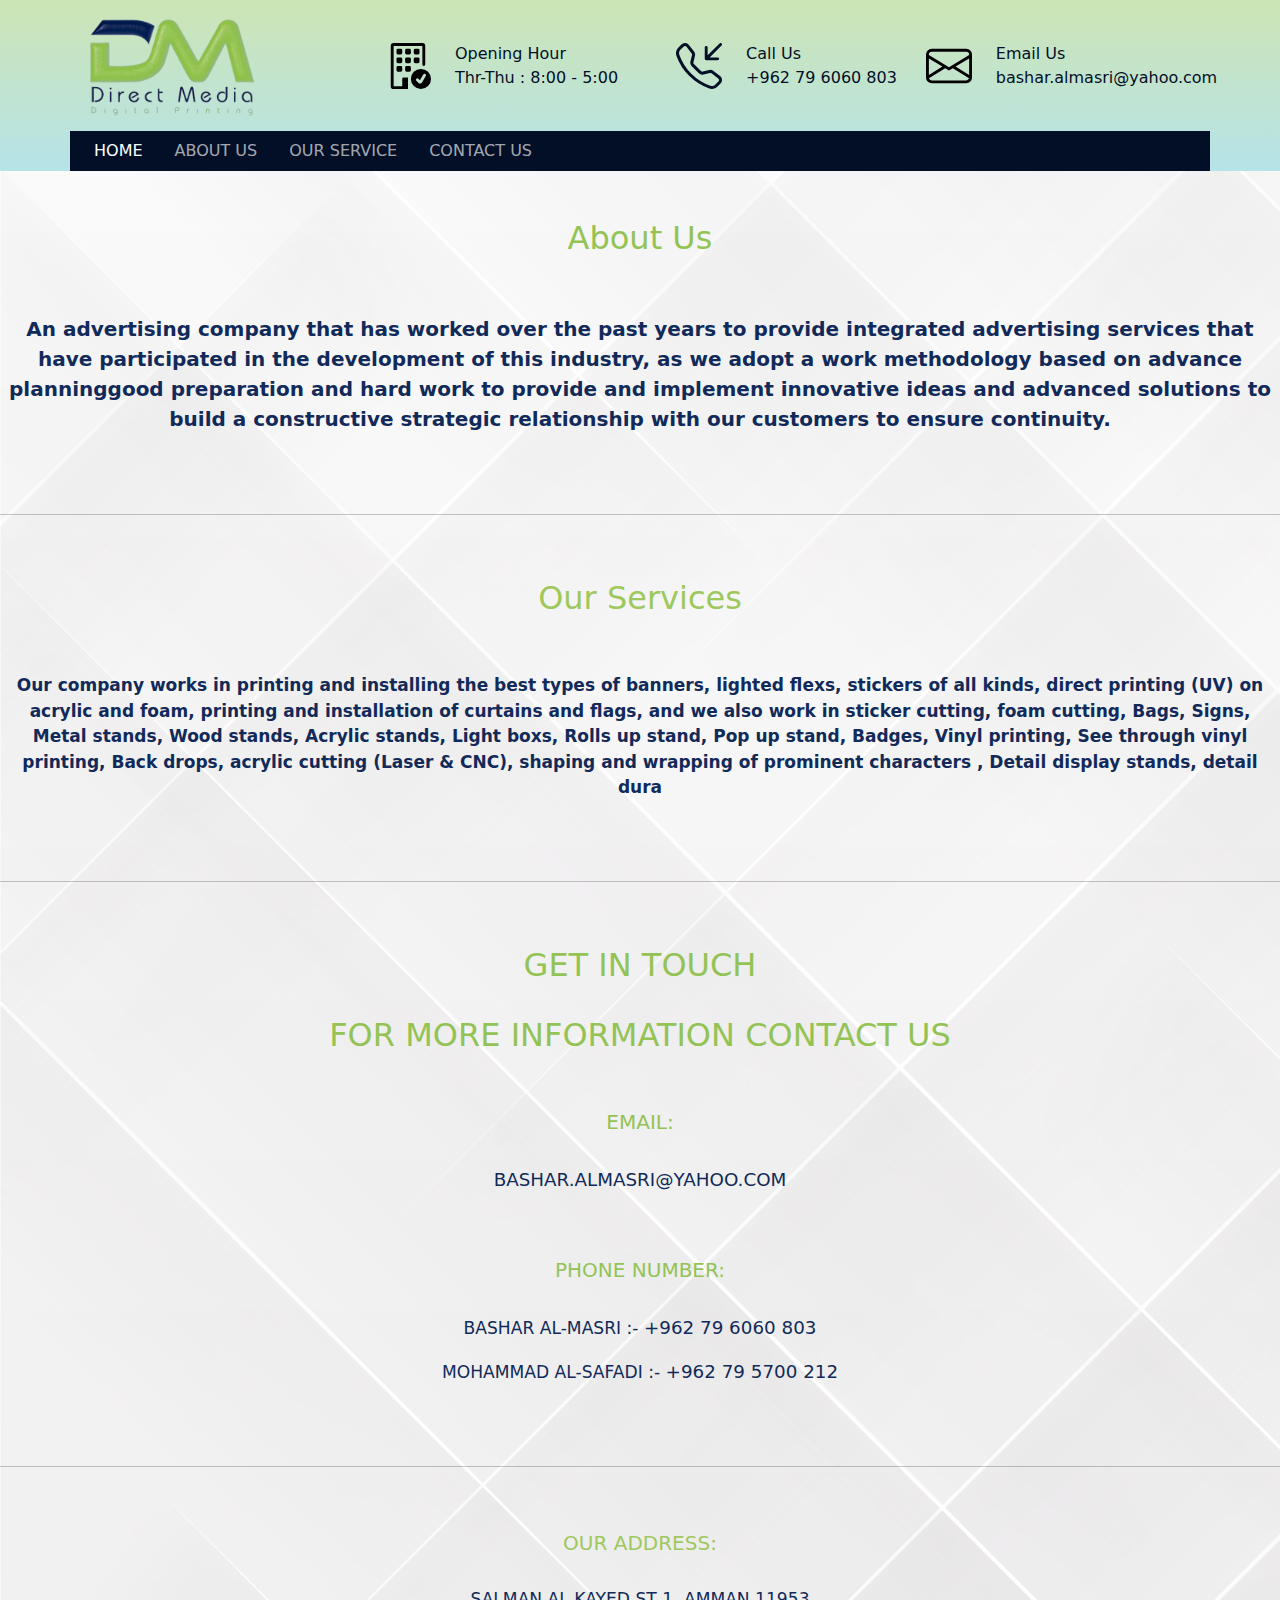
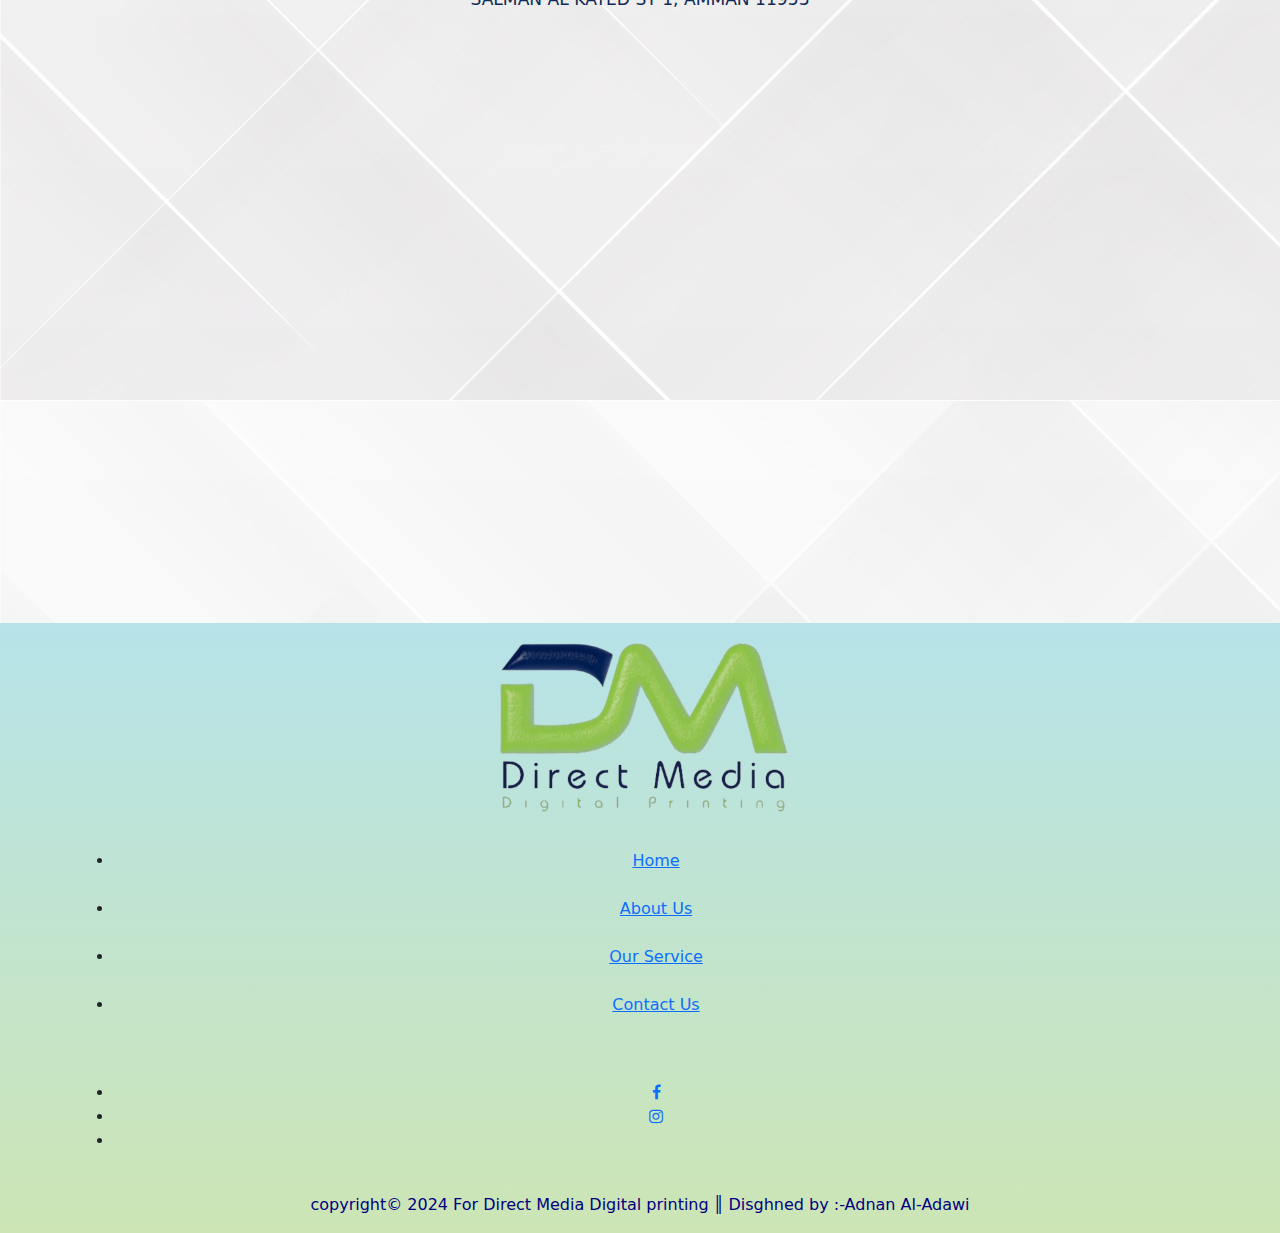
<file: index.html>
<!DOCTYPE html>
<html lnag="en">

<head>
  <title>HomePage</title>
  <meta charset="UTF-8">
  <meta http-equiv="X-UA-Compatible" content="IE=edge">
  <meta name="viewport" content="width=device-width, initial-scale=1.0">
  <link rel="stylesheet" href="footer.css">
  <link rel="stylesheet" href="navbar.css">
  <link rel="stylesheet" href="Contactus.css">
  <link rel="stylesheet" href="Aboutus.css">
  <link rel="stylesheet" href="index.css">
  <link rel="stylesheet" href="https://cdn.jsdelivr.net/npm/bootstrap@5.3.0-alpha1/dist/css/bootstrap.min.css">
  <link href="https://maxcdn.bootstrapcdn.com/font-awesome/4.7.0/css/font-awesome.min.css" rel="stylesheet">
  <script src="https://cdn.jsdelivr.net/npm/bootstrap@5.3.3/dist/js/bootstrap.bundle.min.js"
    integrity="sha384-YvpcrYf0tY3lHB60NNkmXc5s9fDVZLESaAA55NDzOxhy9GkcIdslK1eN7N6jIeHz"
    crossorigin="anonymous"></script>
  

</head>

<body background="background.jpg">
  <nav>
    <div class="container-fluid p-0 bg-warning" style="background-image: linear-gradient(#cde5b5, #b6e3e9);">
      <div class="container-fluid container-lg p-0">
        <div class="textColor">
          <div class="row justify-content-center align-items-center mx-auto">
            <div class="col-12 col-lg-3 p-0">
              <div class="display-3 fw-bold py-2 text-center text-lg-start d-none d-lg-block">
                <img src="logo.png" alt="logo" style="width: 200px;">
              </div>
              <!-- <hr class="d-block d-lg-none"> -->
            </div>
            <div class="col-4 col-lg-3 sideLine">
              <div class="d-flex justify-content-center align-items-center">
                <div class="me-3 p-2 py-3"><img class="iconHeight" src="building-check.svg" alt="building"></div>
                <div class="d-none d-lg-block"><span class="fw-medium">Opening Hour</span> <br>
                  Thr-Thu : 8:00 - 5:00</div>
              </div>
            </div>
            <div class="col-4 col-lg-3 sideLine">
              <div class="d-flex justify-content-center align-items-center">
                <a href="tel:+962 79 6060 803 ">
                  <div class="me-3 p-2 py-3"><img class="iconHeight"
                          src="telephone-inbound.svg" alt="telephone"></div>
              </a>
              <div class="d-none d-lg-block"><span class="fw-medium">Call Us</span><br> +962 79 6060 803 </div>
          </div>
      </div>
      <div class="col-4 col-lg-3">
          <div class="d-flex justify-content-center align-items-center">
              <a href="mailto:bashar.almasri@yahoo.com"> 
                  <div class="me-3 p-2 py-3"><img class="iconHeight" src="envelope.svg" alt=""></div>
                </a>
                <div class="d-none d-lg-block"><span class="fw-medium">Email Us</span><br> bashar.almasri@yahoo.com
                </div>
              </div>
            </div>
          </div>
        </div>
        <hr class="my-0 d-lg-none">
        <div class="text-center display-3 fw-bold mb-2 d-lg-none"><img src="logo.png" alt="logo" style="width: 200px;">
        </div>
        <div class="navbarBgDark" data-bs-theme="dark">
          <nav class="navbar navbar-expand-lg justify-content-center justify-content-lg-between p-0">

            <button class="navbar-toggler m-3 w-100" type="button" data-bs-toggle="collapse"
              data-bs-target="#navbarNavDropdown" aria-controls="navbarNavDropdown" aria-expanded="false"
              aria-label="Toggle navigation">
              <span class="navbar-toggler-icon"></span>
            </button>
            <div class="collapse navbar-collapse justify-content-between" id="navbarNavDropdown">
              <ul class="navbar-nav text-uppercase ps-3">
                <li class="nav-item">
                  <a class="nav-link active pe-3" aria-current="page" href="index.html">Home</a>
                </li>
                <li class="nav-item">
                  <a class="nav-link px-lg-3" href="About_us.html">About Us</a>
                </li>
                <li class="nav-item">
                  <a class="nav-link px-lg-3" href="product-servises.html">Our Service</a>
                </li>
                <li class="nav-item">
                  <a class="nav-link px-lg-3" href="Contactus.html">Contact Us</a>
                </li>
                <br>
              </ul>
            </div>
          </nav>
        </div>
      </div>
    </div>
  </nav>
  <br><br>
  <h1 class="center">About Us</h1>
  <br><br>
  <strong>
    <p class="center2">
      An advertising company that has worked over the past years to provide integrated advertising services
      that have participated in the development of this industry,
      as we adopt a work methodology based on advance planninggood preparation and hard work to provide and
      implement
      innovative ideas and advanced solutions to build a constructive strategic relationship with our
      customers to
      ensure continuity.
    </p>
  </strong>
  <br><br>

  <hr>
  <br><br>
  <h1 style="text-align: center; color: #9ec85d; font-size: 32px;">Our Services</h1>
  <br><br>
  <strong>
    <p style="text-align: center; color:  #112a59; font-size: 17px;">
      Our company works in printing and installing the best types of banners, lighted ﬂexs, stickers of all
      kinds,
      direct printing (UV) on acrylic and foam, printing and installation of curtains and ﬂags, and we also
      work
      in sticker cutting, foam cutting, Bags, Signs, Metal stands, Wood stands, Acrylic stands, Light boxs,
      Rolls
      up stand, Pop up stand, Badges, Vinyl printing, See through vinyl printing, Back drops, acrylic cutting
      (Laser & CNC), shaping and wrapping of prominent characters , Detail display stands, detail dura
    </p>
  </strong>
  <br><br>
  <hr>
  <br><br>
  <h1 class="headline">Get In Touch</h1>
  <br>
  <h5 class="headline">For more information contact us</h5>
  <br>
  <br>
  <h6 class="description">email:</h6>
  <br>
  <p class="email"> <a href="mailto:" class="email" onclick="email">bashar.almasri@yahoo.com</a></p>
  <br><br>
  <h6 class="description">phone number:</h6>
  <br>
  <p class="headline2">Bashar Al-masri :- <a href="tel" class="email">+962 79 6060 803</p></a>
  <p class="headline2"> Mohammad Al-safadi :- <a href="tel" class="email">+962 79 5700 212</p></a>
  <br><br>
  <hr>

  <br><br>
  <h3 class="description" style="color: #9ec85d;"> Our address:</h3>
  <br>
  <p class="headline2">Salman Al Kayed St 1, Amman 11953</p>
  <br>
  <p style="text-align: center;">
    <iframe
      src="https://www.google.com/maps/embed?pb=!1m18!1m12!1m3!1d5941.546557030898!2d35.847450406372914!3d32.012871380801194!2m3!1f0!2f0!3f0!3m2!1i1024!2i768!4f13.1!3m3!1m2!1s0x151c9f60b090972d%3A0x4ce6df03b36117eb!2sDirect%20Media!5e0!3m2!1sen!2sjo!4v1712179496249!5m2!1sen!2sjo"
      width="1000" height="500" style="border:5;" allowfullscreen="" loading="lazy"
      referrerpolicy="no-referrer-when-downgrade"></iframe>
  </p>
  <br><br>
  <div class="footer" style="    background-image: linear-gradient(#b6e3e9, #cde5b5);
">
    <div class="container">
      <div class="row text-center">
        <div class="col-lg-12 col-sm-12 col-xs-12">
          <div class="footer_menu">
            <img src="logo.png" width="350px" alt="logo"
            loading="lazy">  
            <br><br>
            <ul >
              <li><a href="index.html" class="bb">Home</a></li><br>
              <li><a href="About_us.html" class="bb">About Us</a></li><br>
              <li><a href="product-servises.html" class="bb">Our Service</a></li><br>
              <li><a href="Contactus.html" class="bb">Contact Us</a></li><br>
            </ul>
          </div>
          <br>
          <div class="footer_profile">
            <ul id="menu">
              <li><a href="https://www.facebook.com/profile.php?id=61559520518258" class="ba"><i class="fa fa-facebook"></i></a></li>
              <li><a href="https://www.instagram.com/directmediajo/" class="ba"><i class="fa fa-instagram"></i></a></li>
              <li></li>
            </ul>
            <br>
            <div class="footer_copyright"></div>
            <p style="color: navy; ">copyright&copy; 2024 For Direct Media Digital printing ║ Disghned by :-Adnan Al-Adawi </p>
          </div>
        </div>
      </div><!--- END COL -->
    </div><!--- END ROW -->
  </div><!--- END CONTAINER -->
  </div>
</body>

</html>
</file>
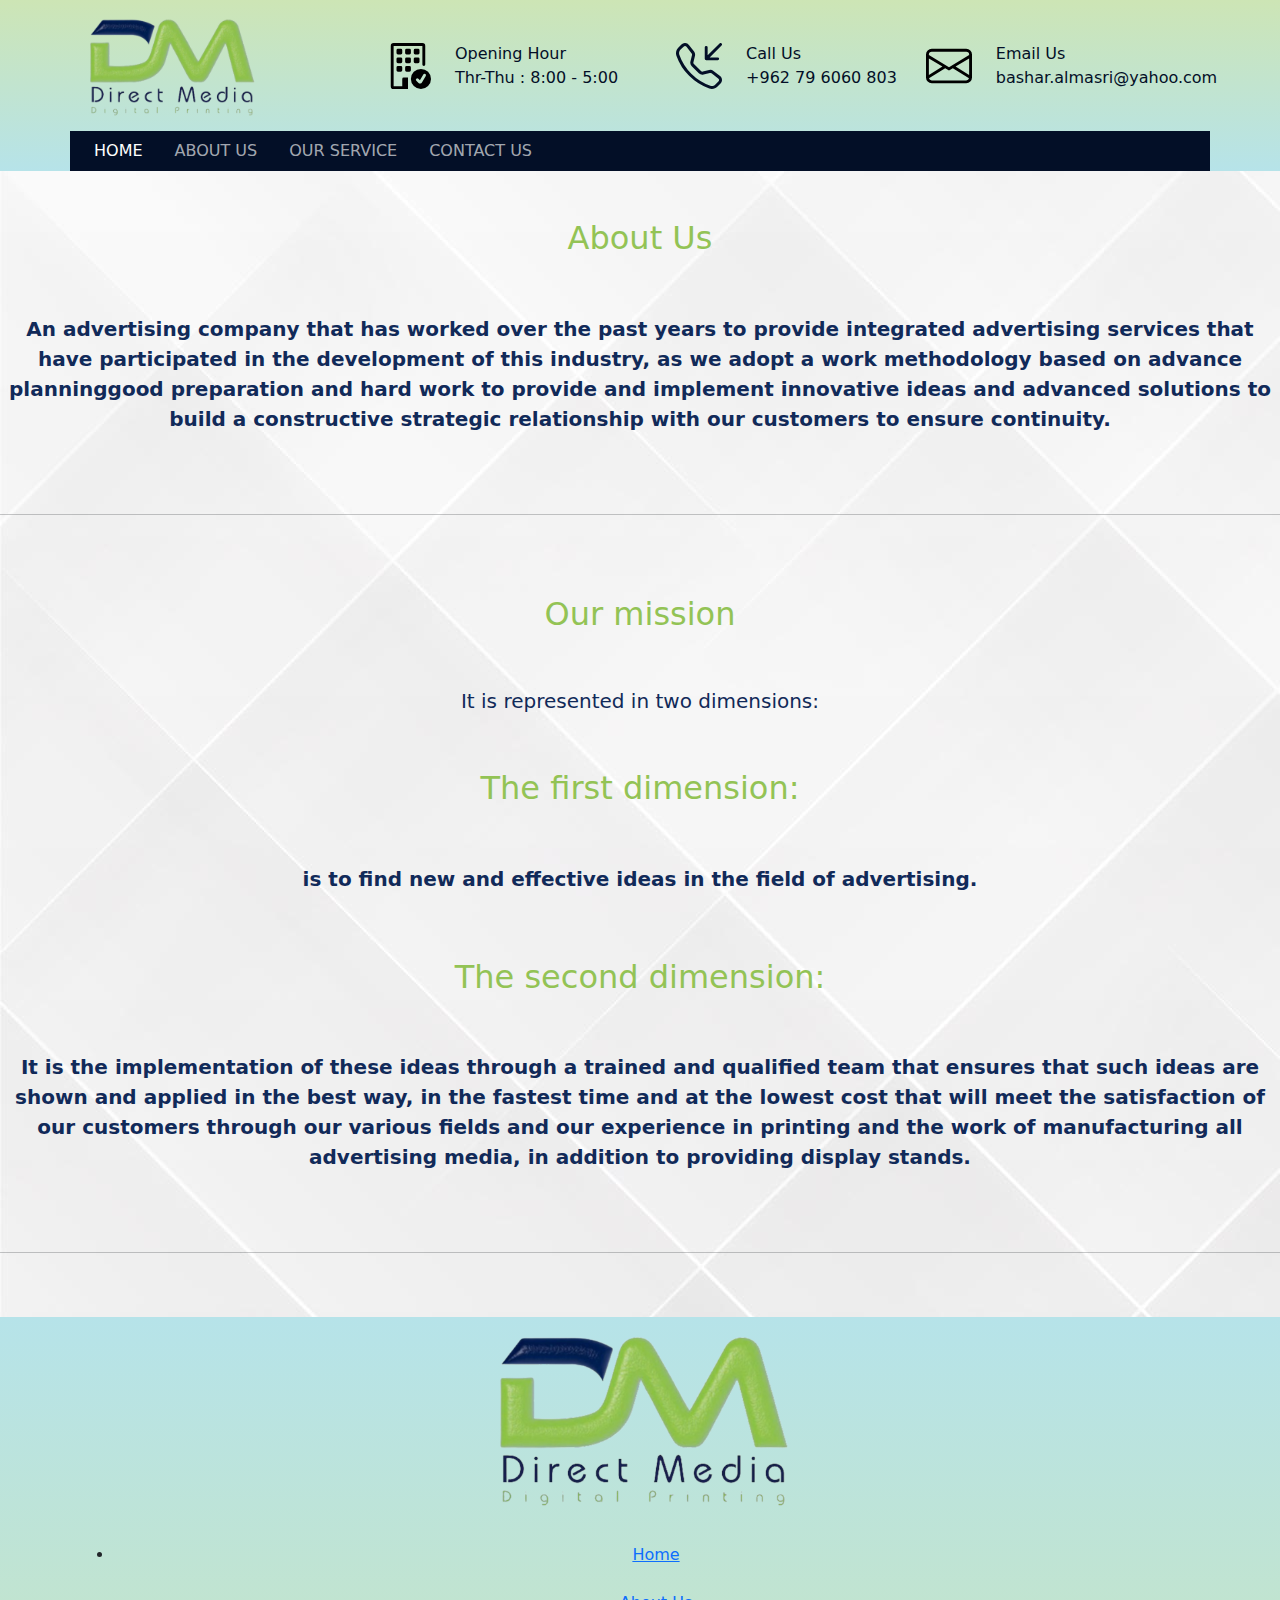
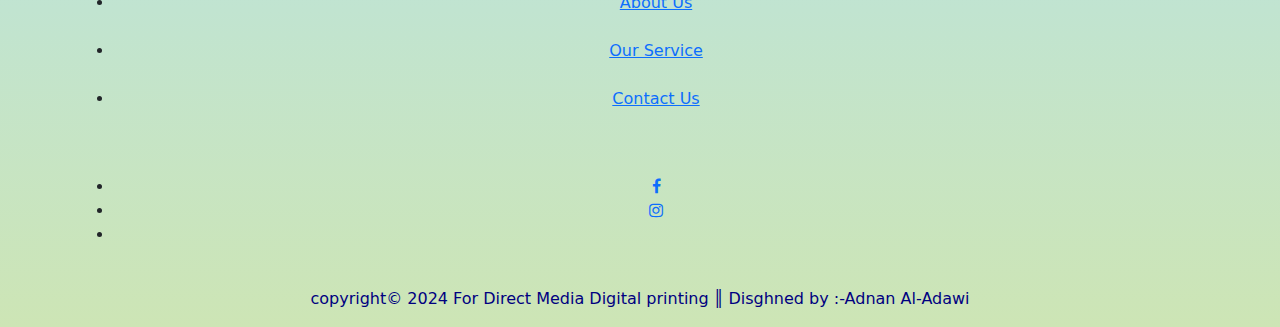
<file: About_us.html>
<!DOCTYPE html>
<html lang="en-US">

<head>
    <title>About Us</title>
    <meta charset="UTF-8">
    <meta http-equiv="X-UA-Compatible" content="IE=edge">
    <meta name="viewport" content="width=device-width, initial-scale=1.0">
    <link rel="stylesheet" href="footer.css">
    <link rel="stylesheet" href="navbar.css">
    <link rel="stylesheet" href="Aboutus.css">
    <link rel="stylesheet" href="https://cdn.jsdelivr.net/npm/bootstrap@5.3.0-alpha1/dist/css/bootstrap.min.css">
    <link href="https://maxcdn.bootstrapcdn.com/font-awesome/4.7.0/css/font-awesome.min.css" rel="stylesheet">
  <script src="https://cdn.jsdelivr.net/npm/bootstrap@5.3.3/dist/js/bootstrap.bundle.min.js"
    integrity="sha384-YvpcrYf0tY3lHB60NNkmXc5s9fDVZLESaAA55NDzOxhy9GkcIdslK1eN7N6jIeHz"
    crossorigin="anonymous"></script>
    </head>
    
    <body background="background.jpg">
        <nav>
          <div class="container-fluid p-0 bg-warning" style="background-image: linear-gradient(#cde5b5, #b6e3e9);">
              <div class="container-fluid container-lg p-0">
                  <div class="textColor">
                      <div class="row justify-content-center align-items-center mx-auto">
                          <div class="col-12 col-lg-3 p-0">
                              <div class="display-3 fw-bold py-2 text-center text-lg-start d-none d-lg-block">
                                  <img src="logo.png" alt="logo" style="width: 200px;">
                              </div>
                              <!-- <hr class="d-block d-lg-none"> -->
                          </div>
                          <div class="col-4 col-lg-3 sideLine">
                              <div class="d-flex justify-content-center align-items-center">
                                  <div class="me-3 p-2 py-3"><img class="iconHeight"
                                          src="building-check.svg" alt="building"></div>
                                  <div class="d-none d-lg-block"><span class="fw-medium">Opening Hour</span> <br>
                                      Thr-Thu : 8:00 - 5:00</div>
                              </div>
                          </div>
                          <div class="col-4 col-lg-3 sideLine">
                              <div class="d-flex justify-content-center align-items-center">
                                <a href="tel:+962 79 6060 803 ">
                                    <div class="me-3 p-2 py-3"><img class="iconHeight"
                                            src="telephone-inbound.svg" alt="telephone"></div>
                                </a>
                                <div class="d-none d-lg-block"><span class="fw-medium">Call Us</span><br> +962 79 6060 803 </div>
                            </div>
                        </div>
                        <div class="col-4 col-lg-3">
                            <div class="d-flex justify-content-center align-items-center">
                                <a href="mailto:bashar.almasri@yahoo.com"> 
                                      <div class="me-3 p-2 py-3"><img class="iconHeight"
                                              src="envelope.svg" alt=""></div>
                                  </a>
                                  <div class="d-none d-lg-block"><span class="fw-medium">Email Us</span><br> bashar.almasri@yahoo.com </div>
                              </div>
                          </div>
                      </div>
                  </div>
                  <hr class="my-0 d-lg-none">
                  <div class="text-center display-3 fw-bold mb-2 d-lg-none"><img src="logo.png" alt="logo" style="width: 200px;"></div>
                  <div class="navbarBgDark" data-bs-theme="dark">
                      <nav class="navbar navbar-expand-lg justify-content-center justify-content-lg-between p-0">
    
                          <button class="navbar-toggler m-3 w-100" type="button" data-bs-toggle="collapse"
                              data-bs-target="#navbarNavDropdown" aria-controls="navbarNavDropdown" aria-expanded="false"
                              aria-label="Toggle navigation">
                              <span class="navbar-toggler-icon"></span>
                          </button>
                          <div class="collapse navbar-collapse justify-content-between" id="navbarNavDropdown">
                              <ul class="navbar-nav text-uppercase ps-3">
                                  <li class="nav-item">
                                      <a class="nav-link active pe-3" aria-current="page" href="index.html">Home</a>
                                  </li>
                                  <li class="nav-item">
                                      <a class="nav-link px-lg-3" href="About_us.html">About Us</a>
                                  </li>
                                  <li class="nav-item">
                                      <a class="nav-link px-lg-3" href="product-servises.html">Our Service</a>
                                  </li>
                                  <li class="nav-item">
                                      <a class="nav-link px-lg-3" href="Contactus.html">Contact Us</a>
                                  </li>   
                                
                                  <br>
                              </ul>
                          </div>
                      </nav>
                  </div>
              </div>
          </div>
      </nav>
    <br><br>
    <h1 class="center">About Us</h1>
    <br> <br>
    <strong>
        <p class="center2">
            An advertising company that has worked over the past years to provide integrated advertising services
            that
            have
            participated in the development of this industry,
            as we adopt a work methodology based on advance planninggood preparation and hard work to provide and
            implement
            innovative ideas and advanced solutions to build a constructive strategic relationship with our
            customers to
            ensure continuity.
        </p>
    </strong>
    <br> <br>
    <hr>
    <br> <br>
    <p>    
    <h1 class="center">Our mission</h1>
    <br> <br>
    <h2 class="center2">It is represented in two dimensions:</h2>
    <br> <br>
    <strong>
        <h3 class="center">The ﬁrst dimension:</h3>
    </strong>
    <br> <br>
    <strong>
        <p class="center2">
            is to ﬁnd new and effective ideas in the ﬁeld of advertising.
        </p>
    </strong>
    <br> <br>
    <strong>
        <h3 class="center">The second dimension:</h3>
    </strong>
    <br> <br>
    <strong>
        <p class="center2">
            It is the implementation of these ideas through a trained and qualiﬁed team that
            ensures that such ideas are shown and applied
            in the best way, in the fastest time and at the lowest cost that will meet the satisfaction of our
            customers
            through
            our various ﬁelds and our experience in printing and the work of manufacturing all advertising
            media, in
            addition to
            providing display stands.
        </p>
    </strong>
    </p>
    <br> <br>
    <hr>
    <br> <br>
    <script src="https://cdn.jsdelivr.net/npm/bootstrap@5.3.3/dist/js/bootstrap.bundle.min.js"
        integrity="sha384-YvpcrYf0tY3lHB60NNkmXc5s9fDVZLESaAA55NDzOxhy9GkcIdslK1eN7N6jIeHz"
        crossorigin="anonymous"></script>
        <div class="footer" style="  background-image: linear-gradient(#b6e3e9, #cde5b5);
        ">
            <div class="container">
              <div class="row text-center">
                <div class="col-lg-12 col-sm-12 col-xs-12">
                  <div class="footer_menu">
                    <img src="logo.png" width="350px" alt="logo"
            loading="lazy">  
            <br><br>
                    <ul>
                      <li><a href="index.html" class="bb">Home</a></li><br>
                      <li><a href="About_us.html" class="bb">About Us</a></li><br>
                      <li><a href="product-servises.html" class="bb">Our Service</a></li><br>
                      <li><a href="Contactus.html" class="bb">Contact Us</a></li><br>
                    </ul>
                  </div>
                  <br>
                  <div class="footer_profile">
                    <ul id="menu">
                      <li><a href="https://www.facebook.com/profile.php?id=61559520518258" class="ba"><i class="fa fa-facebook"></i></a></li>
                      <li><a href="https://www.instagram.com/directmediajo/" class="ba"><i class="fa fa-instagram"></i></a></li>
                      <li></li>
                    </ul>
                    <br>
                    <div class="footer_copyright"></div>
                    <p style="color: navy; ">copyright&copy; 2024 For Direct Media Digital printing ║ Disghned by :-Adnan Al-Adawi </p>
                  </div>
                </div>
              </div><!--- END COL -->
            </div><!--- END ROW -->
          </div><!--- END CONTAINER -->
          </div>
</body>

</html>
</file>
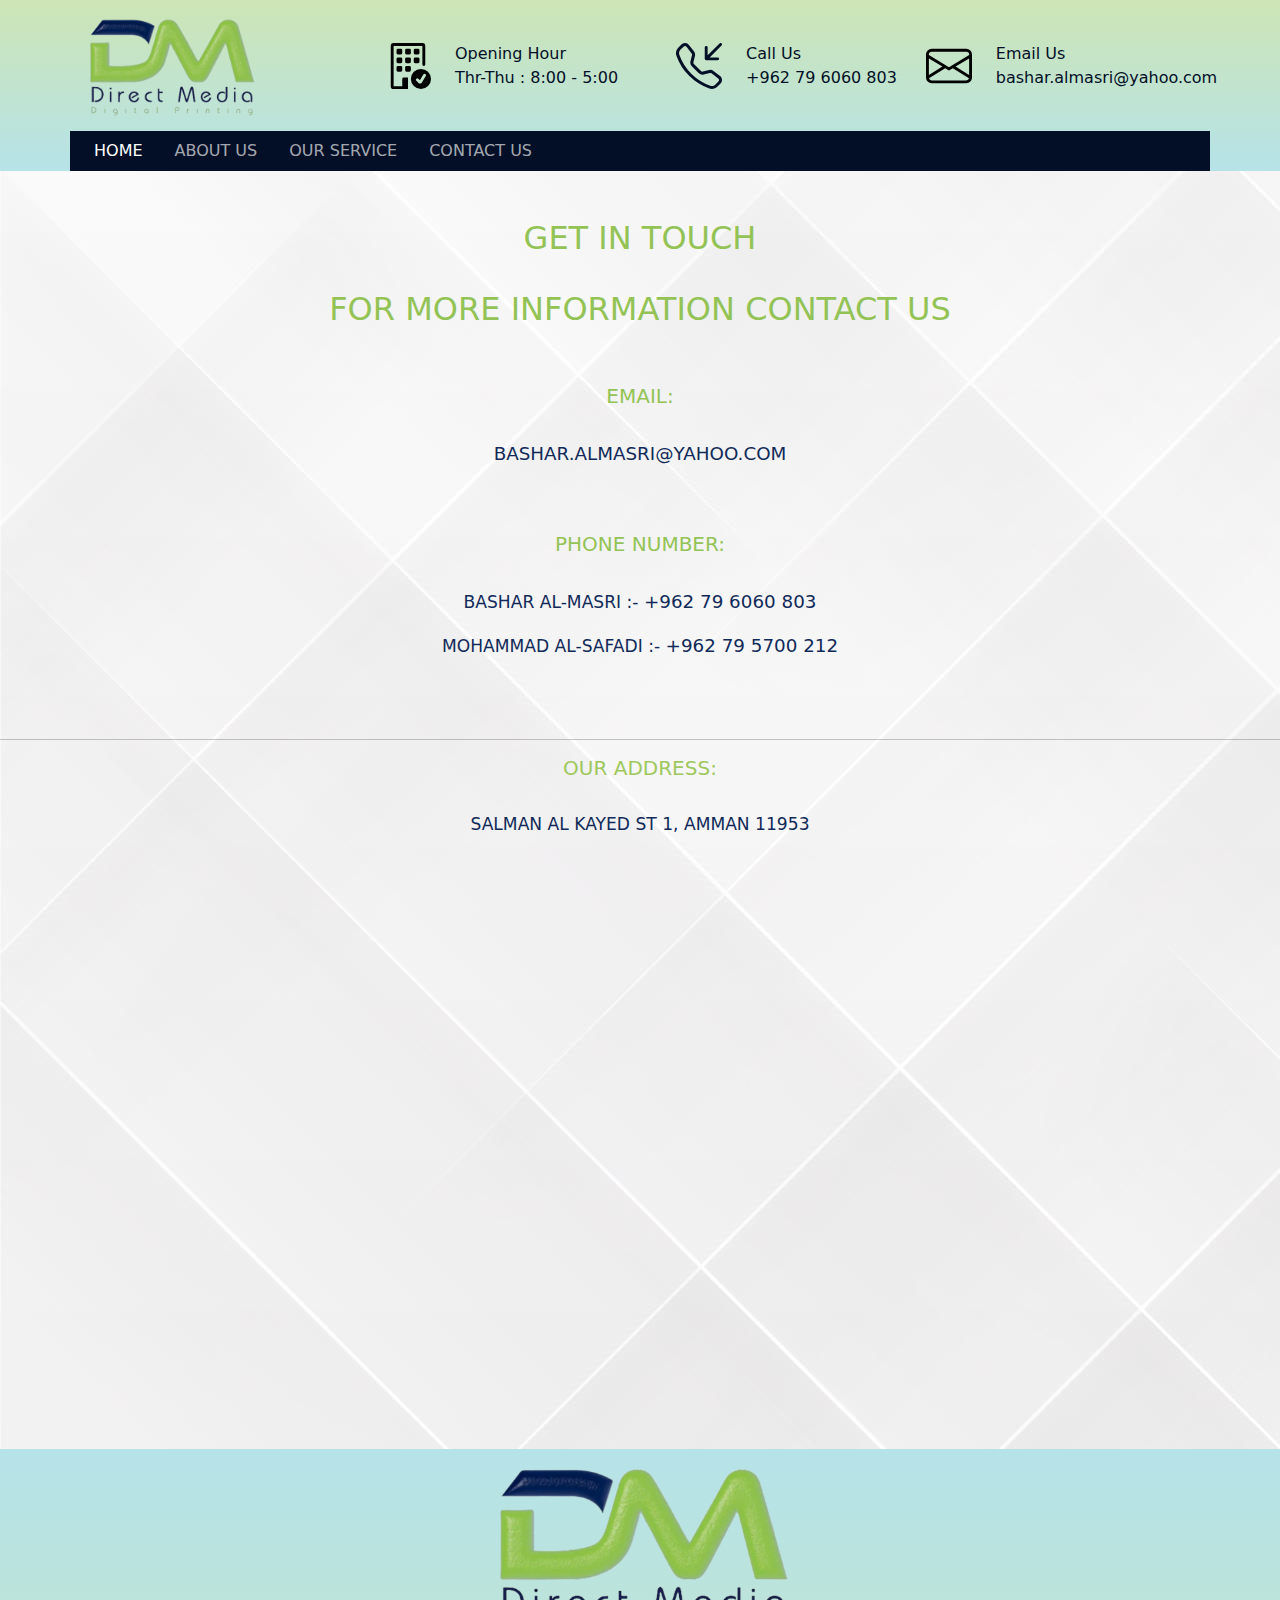
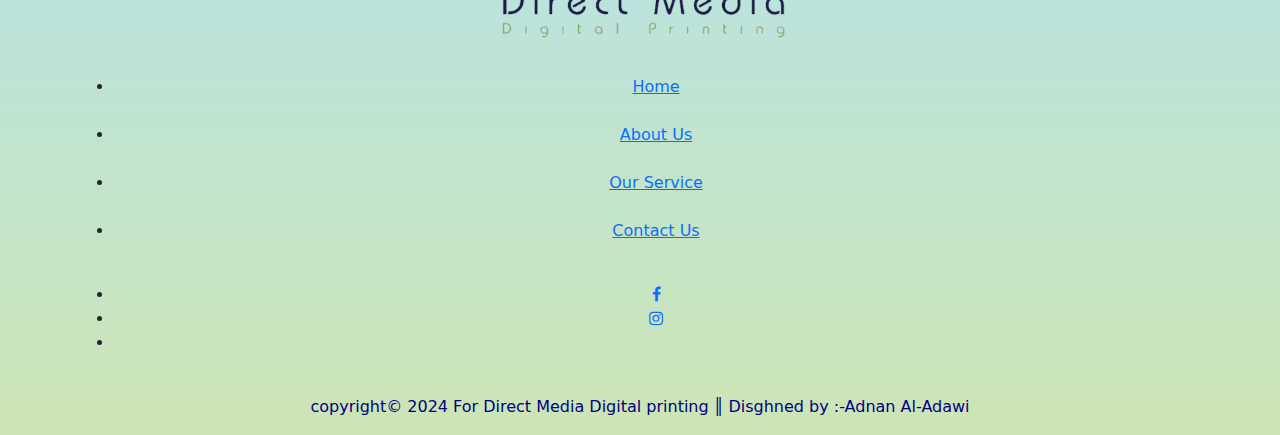
<file: Contactus.html>
<!DOCTYPE html>
<html lang="en">

<head>
    <title>Contact Us</title>
    <meta charset="UTF-8">
    <meta http-equiv="X-UA-Compatible" content="IE=edge">
    <meta name="viewport" content="width=device-width, initial-scale=1.0">
    <link rel="stylesheet" href="footer.css">
    <link rel="stylesheet" href="navbar.css">
    <link rel="stylesheet" href="Contactus.css">
    <link rel="stylesheet" href="https://cdn.jsdelivr.net/npm/bootstrap@5.3.0-alpha1/dist/css/bootstrap.min.css">
    <link href="https://maxcdn.bootstrapcdn.com/font-awesome/4.7.0/css/font-awesome.min.css" rel="stylesheet">
    <script src="https://cdn.jsdelivr.net/npm/bootstrap@5.3.3/dist/js/bootstrap.bundle.min.js"
        integrity="sha384-YvpcrYf0tY3lHB60NNkmXc5s9fDVZLESaAA55NDzOxhy9GkcIdslK1eN7N6jIeHz"
        crossorigin="anonymous"></script>
</head>

<body background="background.jpg">
    <nav>
        <div class="container-fluid p-0 bg-warning" style="background-image: linear-gradient(#cde5b5, #b6e3e9);">
            <div class="container-fluid container-lg p-0">
                <div class="textColor">
                    <div class="row justify-content-center align-items-center mx-auto">
                        <div class="col-12 col-lg-3 p-0">
                            <div class="display-3 fw-bold py-2 text-center text-lg-start d-none d-lg-block">
                                <img src="logo.png" alt="logo" style="width: 200px;">
                            </div>
                            <!-- <hr class="d-block d-lg-none"> -->
                        </div>
                        <div class="col-4 col-lg-3 sideLine">
                            <div class="d-flex justify-content-center align-items-center">
                                <div class="me-3 p-2 py-3"><img class="iconHeight" src="building-check.svg"
                                        alt="building"></div>
                                <div class="d-none d-lg-block"><span class="fw-medium">Opening Hour</span> <br>
                                    Thr-Thu : 8:00 - 5:00</div>
                            </div>
                        </div>
                        <div class="col-4 col-lg-3 sideLine">
                            <div class="d-flex justify-content-center align-items-center">
                                <a href="tel:+962 79 6060 803 ">
                                    <div class="me-3 p-2 py-3"><img class="iconHeight" src="telephone-inbound.svg"
                                            alt="telephone"></div>
                                </a>
                                <div class="d-none d-lg-block"><span class="fw-medium">Call Us</span><br> +962 79 6060
                                    803 </div>
                            </div>
                        </div>
                        <div class="col-4 col-lg-3">
                            <div class="d-flex justify-content-center align-items-center">
                                <a href="mailto:bashar.almasri@yahoo.com">
                                    <div class="me-3 p-2 py-3"><img class="iconHeight" src="envelope.svg" alt=""></div>
                                </a>
                                <div class="d-none d-lg-block"><span class="fw-medium">Email Us</span><br>
                                    bashar.almasri@yahoo.com </div>
                            </div>
                        </div>
                    </div>
                </div>
                <hr class="my-0 d-lg-none">
                <div class="text-center display-3 fw-bold mb-2 d-lg-none"><img src="logo.png" alt="logo"
                        style="width: 200px;"></div>
                <div class="navbarBgDark" data-bs-theme="dark">
                    <nav class="navbar navbar-expand-lg justify-content-center justify-content-lg-between p-0">

                        <button class="navbar-toggler m-3 w-100" type="button" data-bs-toggle="collapse"
                            data-bs-target="#navbarNavDropdown" aria-controls="navbarNavDropdown" aria-expanded="false"
                            aria-label="Toggle navigation">
                            <span class="navbar-toggler-icon"></span>
                        </button>
                        <div class="collapse navbar-collapse justify-content-between" id="navbarNavDropdown">
                            <ul class="navbar-nav text-uppercase ps-3">
                                <li class="nav-item">
                                    <a class="nav-link active pe-3" aria-current="page" href="index.html">Home</a>
                                </li>
                                <li class="nav-item">
                                    <a class="nav-link px-lg-3" href="About_us.html">About Us</a>
                                </li>
                                <li class="nav-item">
                                    <a class="nav-link px-lg-3" href="product-servises.html">Our Service</a>
                                </li>
                                <li class="nav-item">
                                    <a class="nav-link px-lg-3" href="Contactus.html">Contact Us</a>
                                </li>
                                
                                <br>
                            </ul>
                        </div>
                    </nav>
                </div>
            </div>
        </div>
    </nav>
    <script src="https://cdn.jsdelivr.net/npm/bootstrap@5.3.0-alpha1/dist/js/bootstrap.bundle.min.js"></script>
    <br><br>
    <h1 class="headline">Get In Touch</h1>
    <br>
    <h5 class="headline">For more information contact us</h5>
    <br>
    <br>
    <h6 class="description">email:</h6>
    <br>
    <p class="email"> <a href="mailto:bashar.almasri@yahoo.com" class="email">bashar.almasri@yahoo.com</a></p>
    <br><br>
    <h6 class="description">phone number:</h6>
    <br>
    <p class="headline2">Bashar Al-masri :- <a href="tel:+962 79 6060 803" class="email">+962 79 6060 803</p></a>
    <p class="headline2"> Mohammad Al-safadi :- <a href="tel:+962 79 5700 212" class="email">+962 79 5700 212</p></a>
    <br><br>
    <hr>
    <h3 class="description" style="color: #9ec85d;"> Our address:</h3>
    <br>
    <p class="headline2">Salman Al Kayed St 1, Amman 11953</p>
    <br>
    <p style="text-align: center;">
        <iframe
            src="https://www.google.com/maps/embed?pb=!1m18!1m12!1m3!1d5941.546557030898!2d35.847450406372914!3d32.012871380801194!2m3!1f0!2f0!3f0!3m2!1i1024!2i768!4f13.1!3m3!1m2!1s0x151c9f60b090972d%3A0x4ce6df03b36117eb!2sDirect%20Media!5e0!3m2!1sen!2sjo!4v1712179496249!5m2!1sen!2sjo"
            width="1000" height="500" style="border:5;" allowfullscreen="" loading="lazy"
            referrerpolicy="no-referrer-when-downgrade"></iframe>
    </p>

    <br><br>
    <script src="https://cdn.jsdelivr.net/npm/bootstrap@5.3.3/dist/js/bootstrap.bundle.min.js"
        integrity="sha384-YvpcrYf0tY3lHB60NNkmXc5s9fDVZLESaAA55NDzOxhy9GkcIdslK1eN7N6jIeHz"
        crossorigin="anonymous"></script>
    <div class="footer" style="    background-image: linear-gradient(#b6e3e9, #cde5b5);
        ">
        <div class="container">
            <div class="row text-center">
                <div class="col-lg-12 col-sm-12 col-xs-12">
                    <div class="footer_menu">
                        <img src="logo.png" width="350px" alt="logo"
            loading="lazy">  
            <br><br>
                        <ul >
                            <li><a href="index.html" class="bb">Home</a></li><br>
                            <li><a href="About_us.html" class="bb">About Us</a></li><br>
                            <li><a href="product-servises.html" class="bb">Our Service</a></li><br>
                            <li><a href="Contactus.html" class="bb">Contact Us</a></li><br>
                        </ul>
                    </div>
                    <div class="footer_profile">
                        <ul id="menu">
                            <li><a href="https://www.facebook.com/profile.php?id=61559520518258" class="ba"><i
                                        class="fa fa-facebook"></i></a></li>
                            <li><a href="https://www.instagram.com/directmediajo/" class="ba"><i
                                        class="fa fa-instagram"></i></a></li>
                            <li></li>
                        </ul>
                        <br>
                        <div class="footer_copyright"></div>
                        <p style="color: navy; ">copyright&copy; 2024 For Direct Media Digital printing ║ Disghned by
                            :-Adnan Al-Adawi </p>
                    </div>
                </div>
            </div><!--- END COL -->
        </div><!--- END ROW -->
    </div><!--- END CONTAINER -->
    </div>
</body>

</html>
</file>
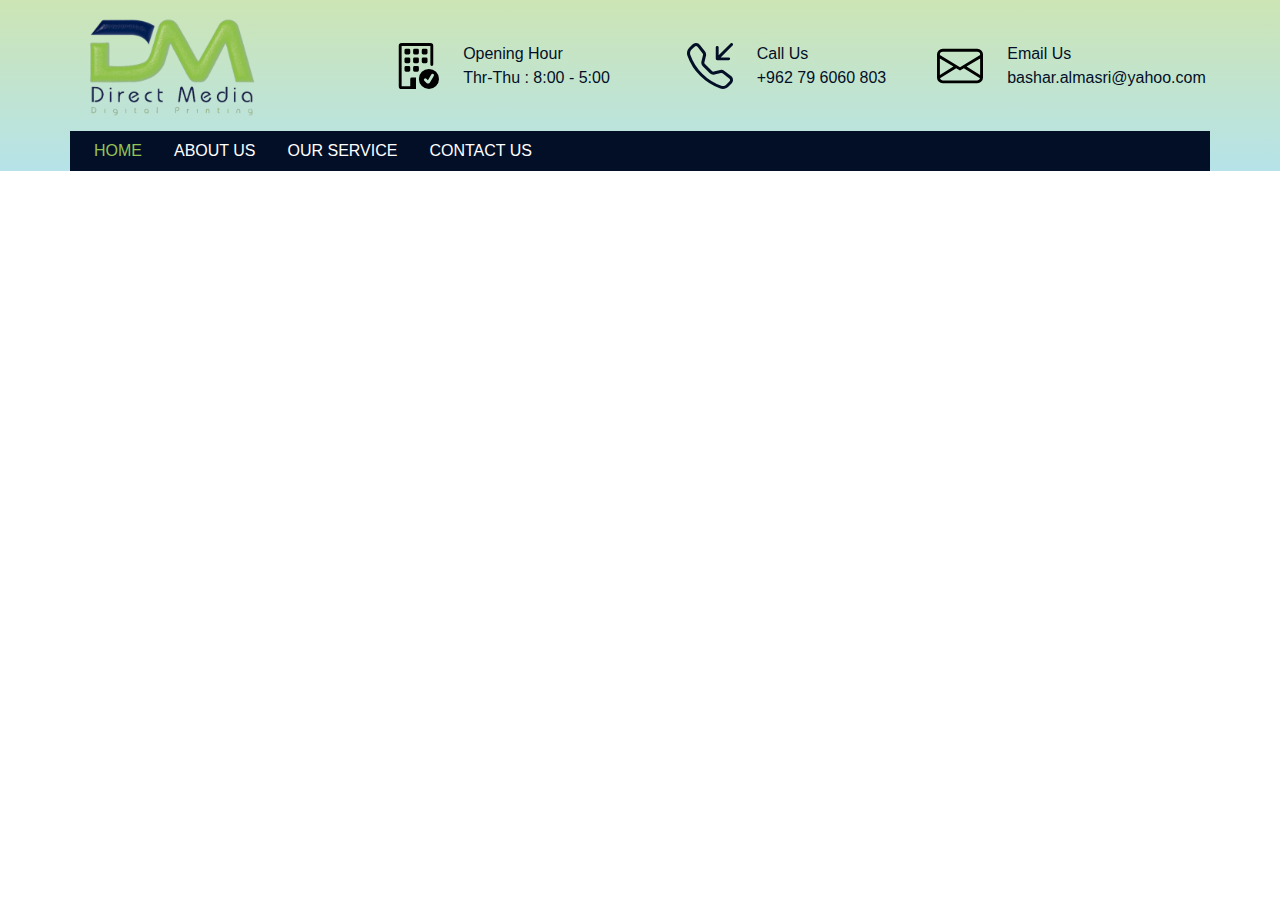
<file: localBusiness.html>
<!DOCTYPE html>
<html lang="en">

<head>
    <meta charset="UTF-8">
    <meta http-equiv="X-UA-Compatible" content="IE=edge">
    <meta name="viewport" content="width=device-width, initial-scale=1.0">
    <title>Document</title>
    <!-- bootstrap css link -->
    <link rel="stylesheet" href="https://cdn.jsdelivr.net/npm/bootstrap@5.3.0-alpha1/dist/css/bootstrap.min.css">
    <link rel="stylesheet" href="navbar.css">
</head>

<body>
    <nav>
        <div class="container-fluid p-0 bg-warning" style="background-image: linear-gradient(#cde5b5, #b6e3e9);">
            <div class="container-fluid container-lg p-0">
                <div class="textColor">
                    <div class="row justify-content-center align-items-center mx-auto">
                        <div class="col-12 col-lg-3 p-0">
                            <div class="display-3 fw-bold py-2 text-center text-lg-start d-none d-lg-block">
                                <img src="logo.png" alt="logo" style="width: 200px;">
                            </div>
                            <!-- <hr class="d-block d-lg-none"> -->
                        </div>
                        <div class="col-4 col-lg-3 sideLine">
                            <div class="d-flex justify-content-center align-items-center">
                                <div class="me-3 p-2 py-3"><img class="iconHeight"
                                        src="building-check.svg" alt="building"></div>
                                <div class="d-none d-lg-block"><span class="fw-medium">Opening Hour</span> <br>
                                    Thr-Thu : 8:00 - 5:00</div>
                            </div>
                        </div>
                        <div class="col-4 col-lg-3 sideLine">
                            <div class="d-flex justify-content-center align-items-center">
                                <a href="#">
                                    <div class="me-3 p-2 py-3"><img class="iconHeight"
                                            src="telephone-inbound.svg" alt="telephone"></div>
                                </a>
                                <div class="d-none d-lg-block"><span class="fw-medium">Call Us</span><br> +962 79 6060 803 </div>
                            </div>
                        </div>
                        <div class="col-4 col-lg-3">
                            <div class="d-flex justify-content-center align-items-center">
                                <a href="#">
                                    <div class="me-3 p-2 py-3"><img class="iconHeight"
                                            src="envelope.svg" alt=""></div>
                                </a>
                                <div class="d-none d-lg-block"><span class="fw-medium">Email Us</span><br> bashar.almasri@yahoo.com </div>
                            </div>
                        </div>
                    </div>
                </div>
                <hr class="my-0 d-lg-none">
                <div class="text-center display-3 fw-bold mb-2 d-lg-none"><img src="logo.png" alt="logo" style="width: 200px;"></div>
                <div class="navbarBgDark" data-bs-theme="dark">
                    <nav class="navbar navbar-expand-lg justify-content-center justify-content-lg-between p-0">

                        <button class="navbar-toggler m-3 w-100" type="button" data-bs-toggle="collapse"
                            data-bs-target="#navbarNavDropdown" aria-controls="navbarNavDropdown" aria-expanded="false"
                            aria-label="Toggle navigation">
                            <span class="navbar-toggler-icon"></span>
                        </button>
                        <div class="collapse navbar-collapse justify-content-between" id="navbarNavDropdown">
                            <ul class="navbar-nav text-uppercase ps-3">
                                <li class="nav-item">
                                    <a class="nav-link active pe-3" aria-current="page" href="index.html">Home</a>
                                </li>
                                <li class="nav-item">
                                    <a class="nav-link px-lg-3" href="About_us.html">About Us</a>
                                </li>
                                <li class="nav-item">
                                    <a class="nav-link px-lg-3" href="product-servises.html">Our Service</a>
                                </li>
                                <li class="nav-item">
                                    <a class="nav-link px-lg-3" href="Contactus.html">Contact Us</a>
                                </li>   
                                <br>
                            </ul>
                        </div>
                    </nav>
                </div>
            </div>
        </div>
    </nav>


    <script src="https://cdn.jsdelivr.net/npm/bootstrap@5.3.0-alpha1/dist/js/bootstrap.bundle.min.js"></script>
</body>

</html>
</file>
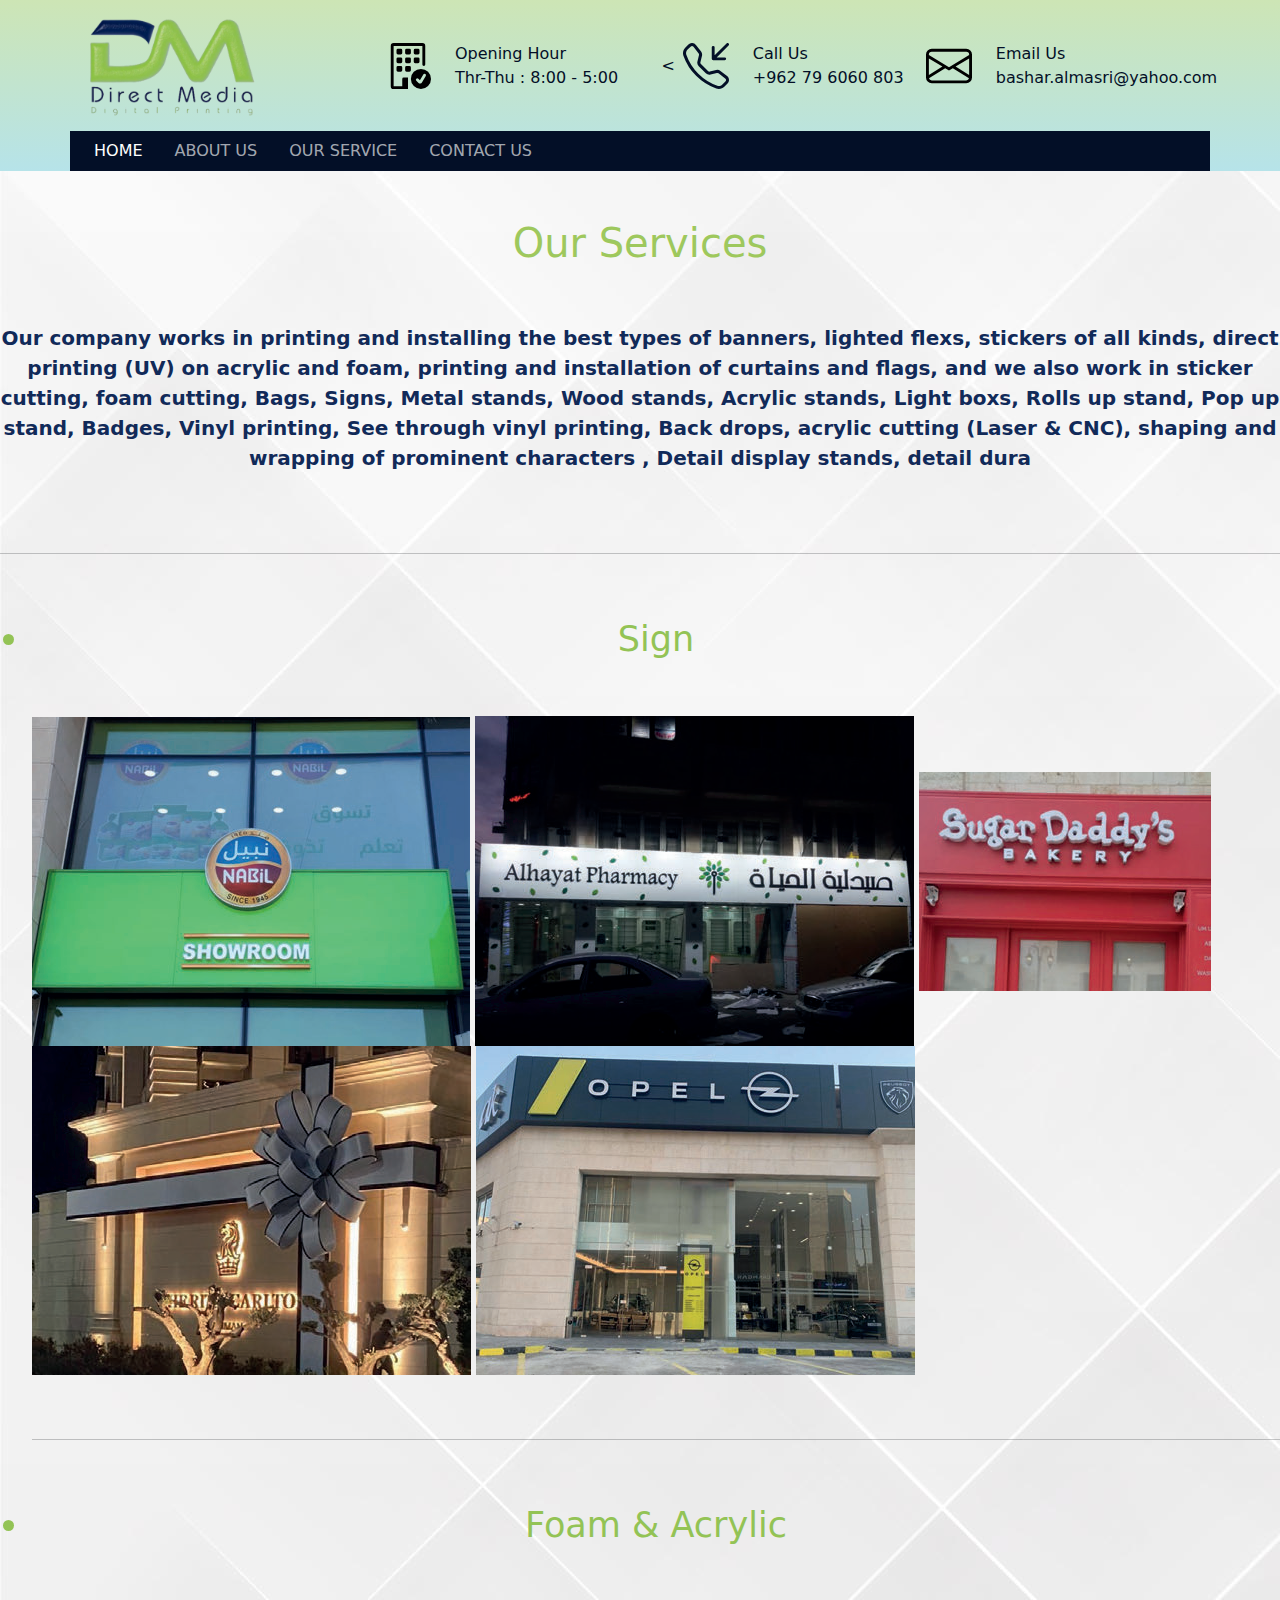
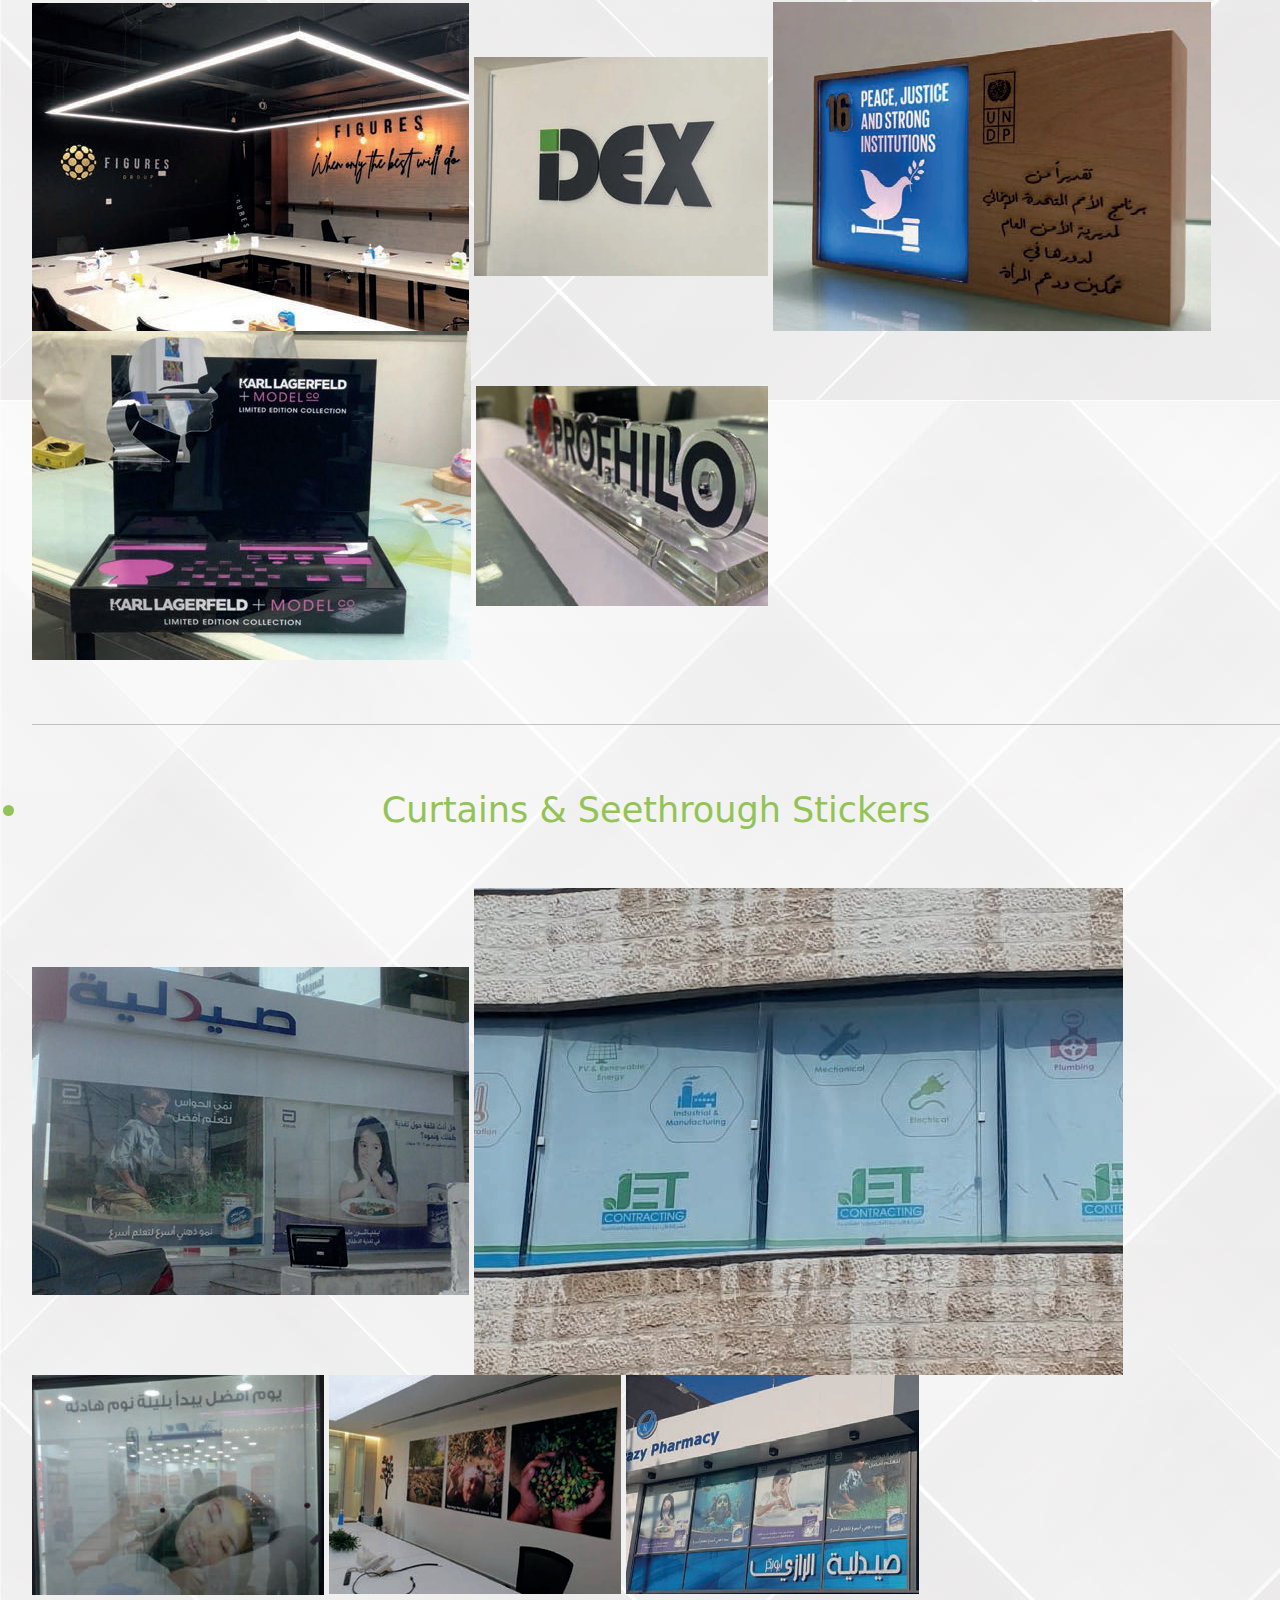
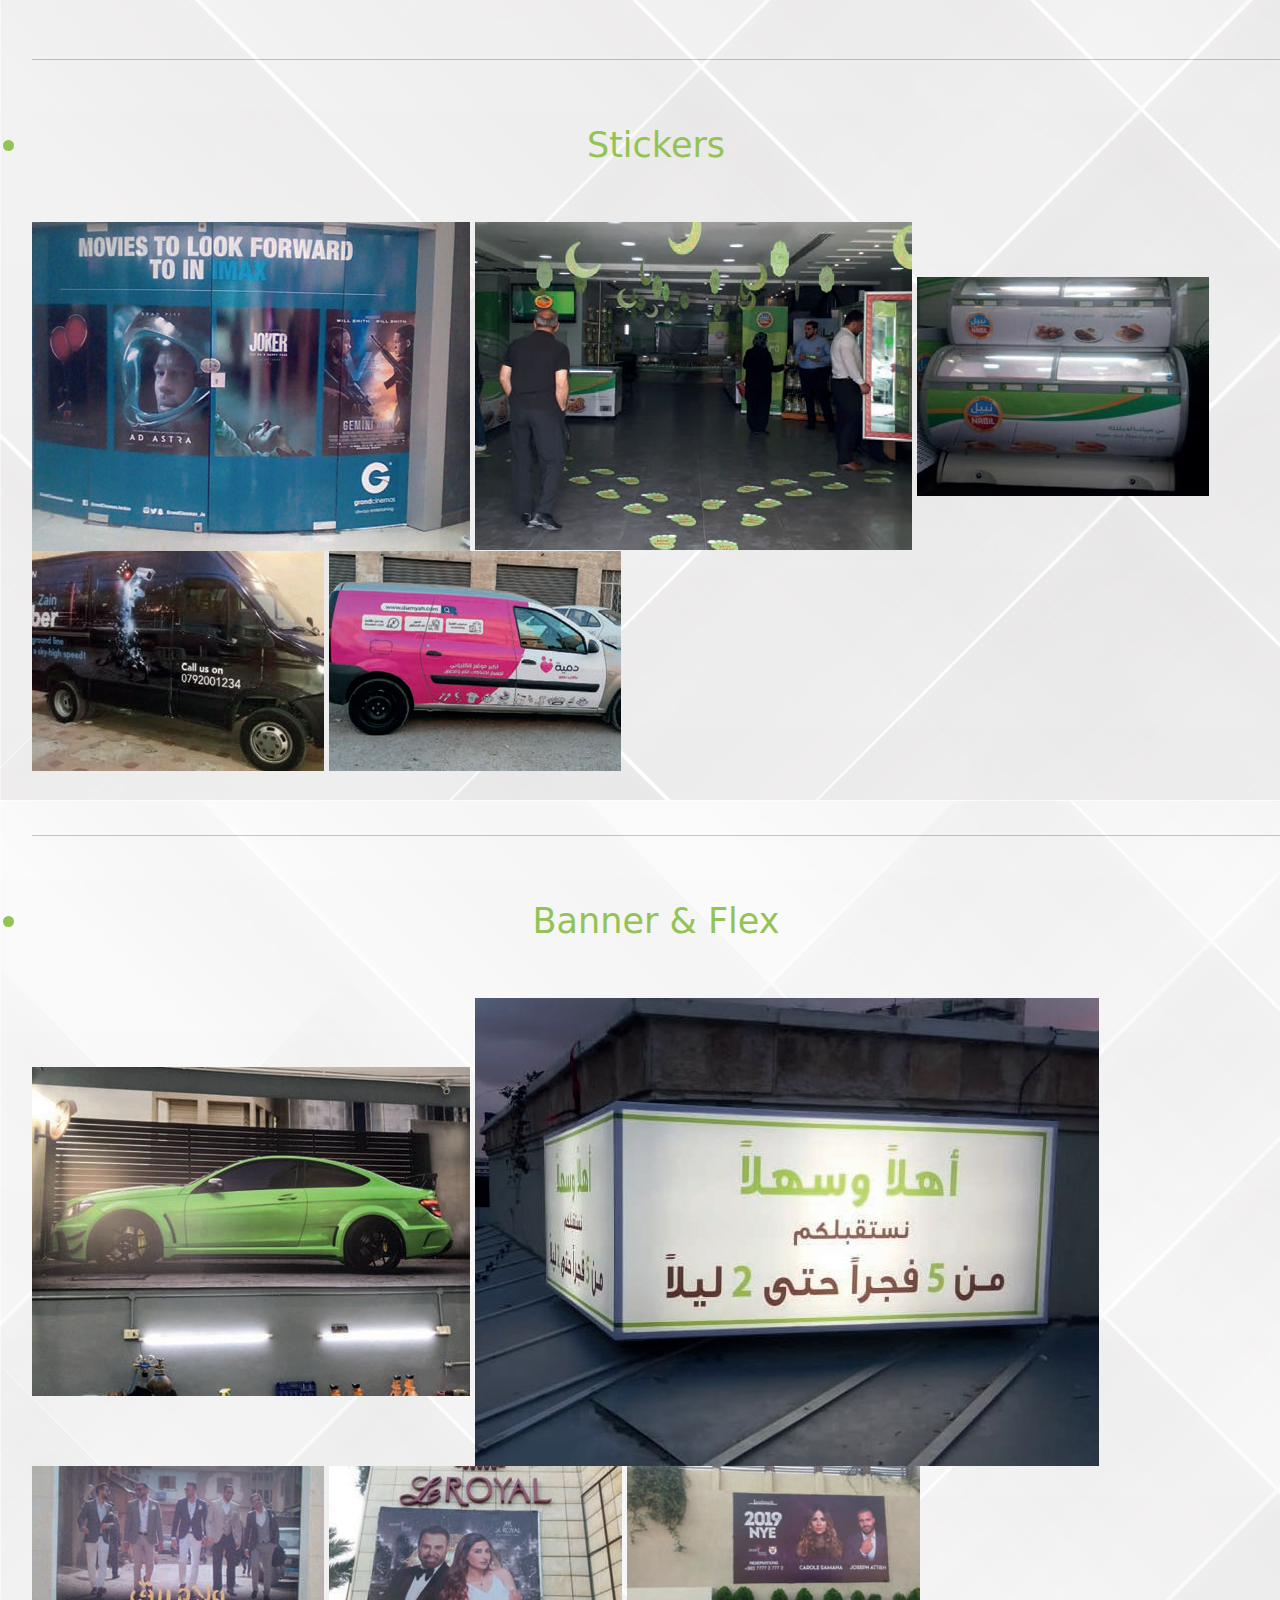
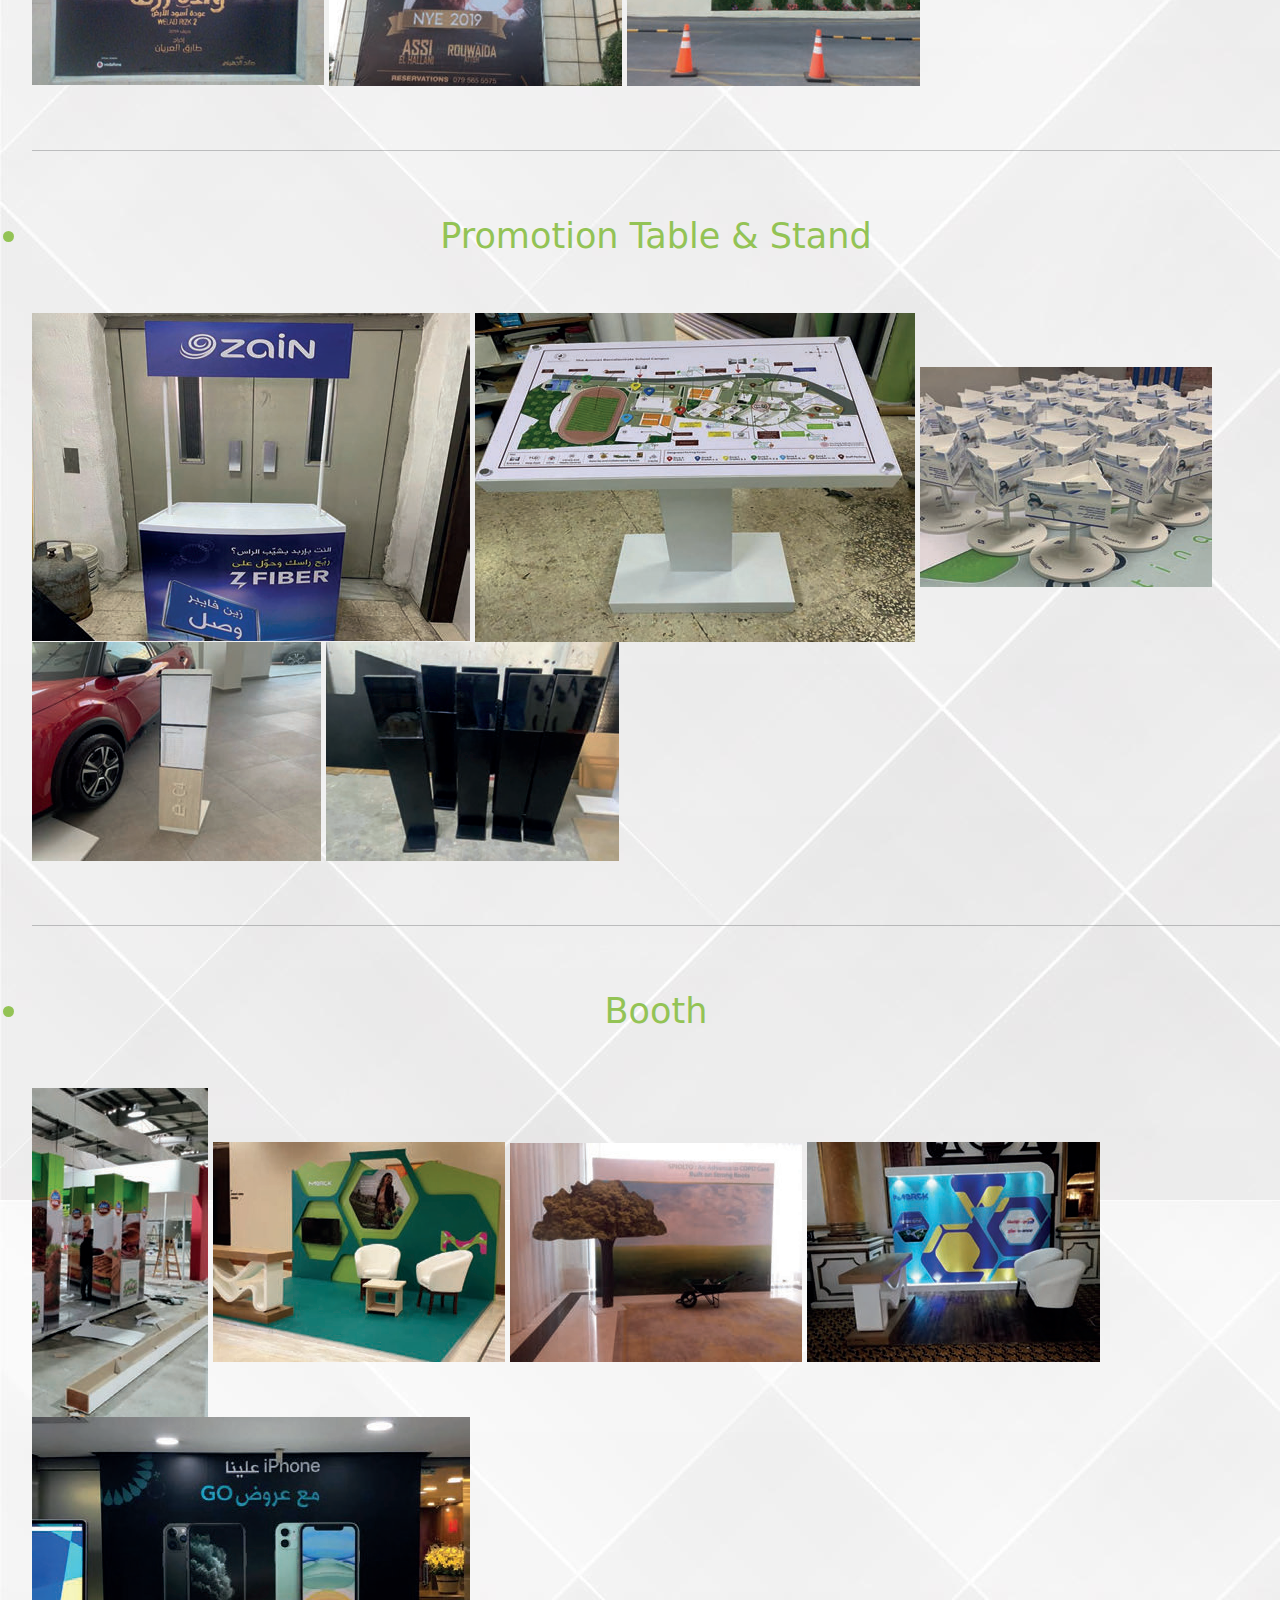
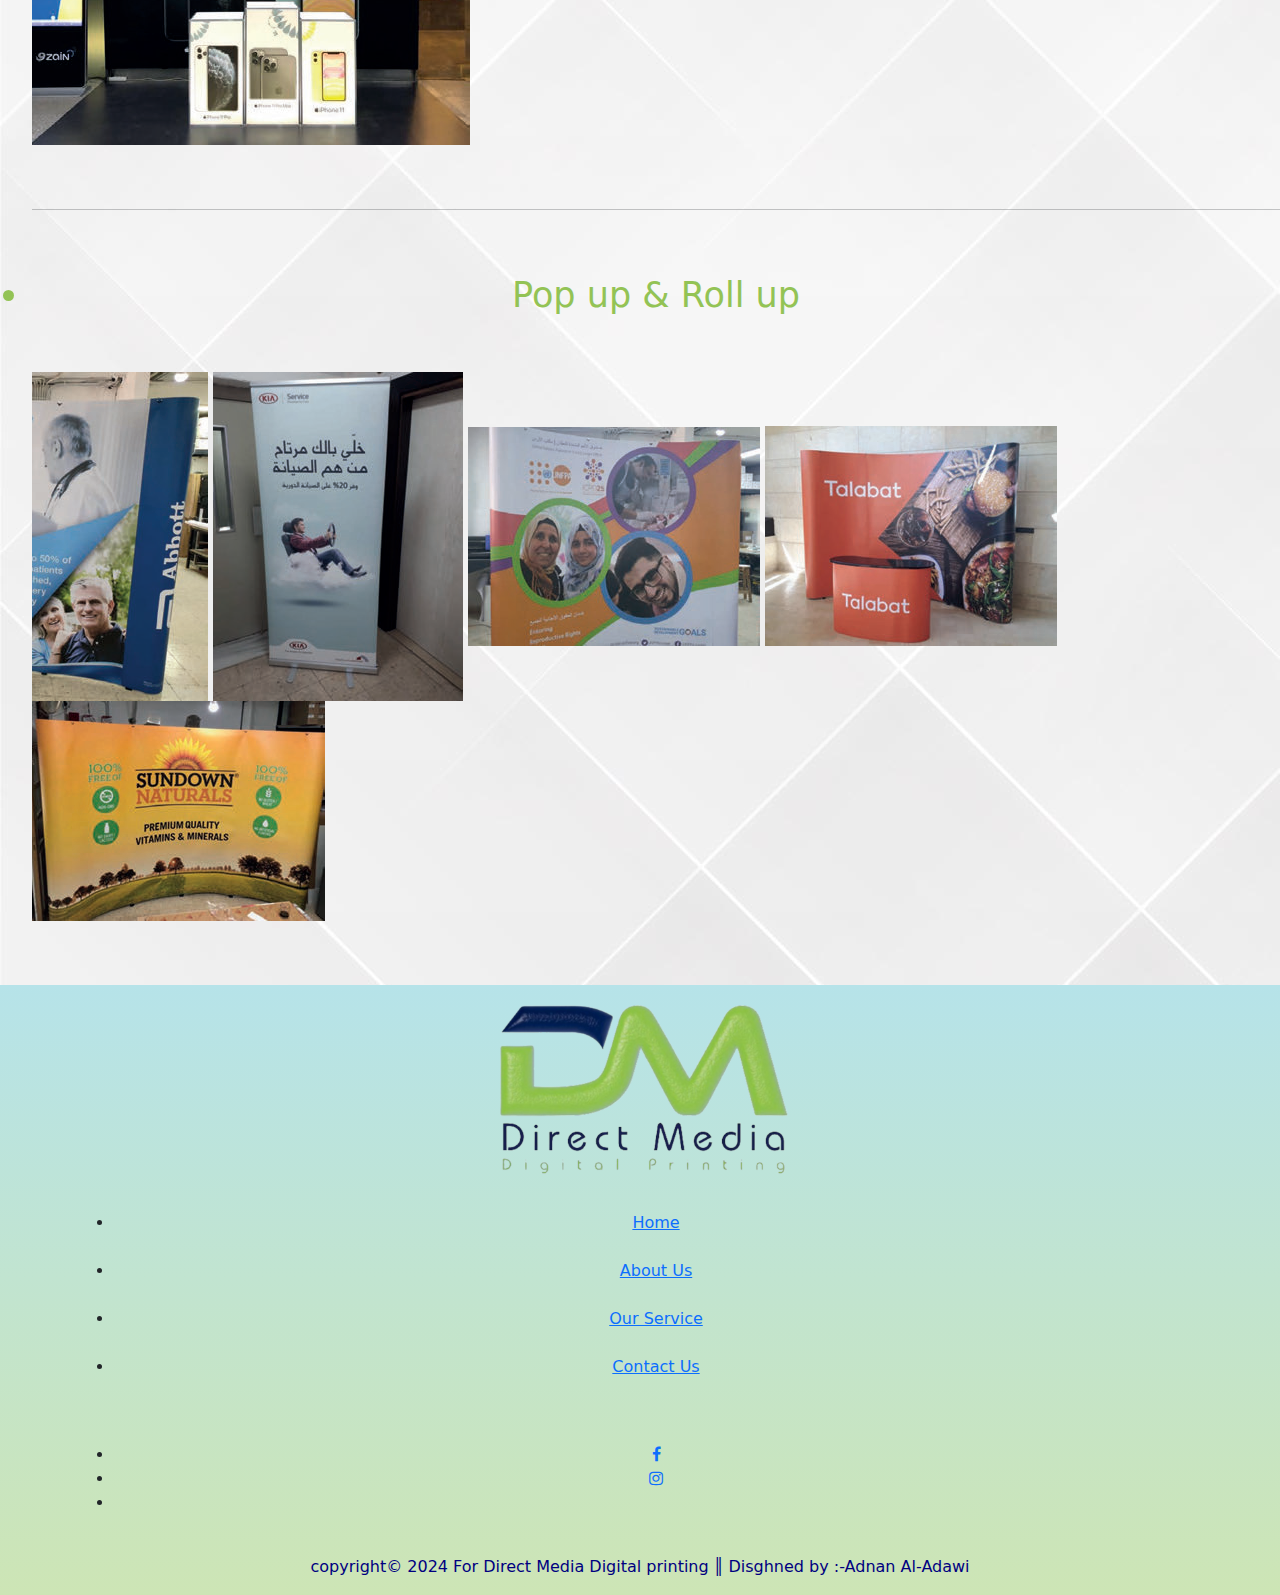
<file: product-servises.html>
<!DOCTYPE html>
<html lang="en-US">

<head>
    <title>Products & Services</title>
    <meta charset="UTF-8">
    <meta http-equiv="X-UA-Compatible" content="IE=edge">
    <meta name="viewport" content="width=device-width, initial-scale=1.0">
    <link rel="stylesheet" href="footer.css">
    <link rel="stylesheet" href="navbar.css">
    <link rel="stylesheet" href="product-servises.css">
    <link rel="stylesheet" href="https://cdn.jsdelivr.net/npm/bootstrap@5.3.0-alpha1/dist/css/bootstrap.min.css">
    <link href="https://maxcdn.bootstrapcdn.com/font-awesome/4.7.0/css/font-awesome.min.css" rel="stylesheet">
  <script src="https://cdn.jsdelivr.net/npm/bootstrap@5.3.3/dist/js/bootstrap.bundle.min.js"
    integrity="sha384-YvpcrYf0tY3lHB60NNkmXc5s9fDVZLESaAA55NDzOxhy9GkcIdslK1eN7N6jIeHz"
    crossorigin="anonymous"></script>
    </head>
    
    <body background="background.jpg">
        <nav>
          <div class="container-fluid p-0 bg-warning" style="background-image: linear-gradient(#cde5b5, #b6e3e9);">
              <div class="container-fluid container-lg p-0">
                  <div class="textColor">
                      <div class="row justify-content-center align-items-center mx-auto">
                          <div class="col-12 col-lg-3 p-0">
                              <div class="display-3 fw-bold py-2 text-center text-lg-start d-none d-lg-block">
                                  <img src="logo.png" alt="logo" style="width: 200px;">
                              </div>
                              <!-- <hr class="d-block d-lg-none"> -->
                          </div>
                          <div class="col-4 col-lg-3 sideLine">
                              <div class="d-flex justify-content-center align-items-center">
                                  <div class="me-3 p-2 py-3"><img class="iconHeight"
                                          src="building-check.svg" alt="building"></div>
                                  <div class="d-none d-lg-block"><span class="fw-medium">Opening Hour</span> <br>
                                      Thr-Thu : 8:00 - 5:00</div>
                              </div>
                          </div>
                          <div class="col-4 col-lg-3 sideLine">
                              <div class="d-flex justify-content-center align-items-center">
                                <<a href="tel:+962 79 6060 803 ">
                                    <div class="me-3 p-2 py-3"><img class="iconHeight"
                                            src="telephone-inbound.svg" alt="telephone"></div>
                                </a>
                                <div class="d-none d-lg-block"><span class="fw-medium">Call Us</span><br> +962 79 6060 803 </div>
                            </div>
                        </div>
                        <div class="col-4 col-lg-3">
                            <div class="d-flex justify-content-center align-items-center">
                                <a href="mailto:bashar.almasri@yahoo.com">  
                                      <div class="me-3 p-2 py-3"><img class="iconHeight"
                                              src="envelope.svg" alt=""></div>
                                  </a>
                                  <div class="d-none d-lg-block"><span class="fw-medium">Email Us</span><br> bashar.almasri@yahoo.com </div>
                              </div>
                          </div>
                      </div>
                  </div>
                  <hr class="my-0 d-lg-none">
                  <div class="text-center display-3 fw-bold mb-2 d-lg-none"><img src="logo.png" alt="logo" style="width: 200px;"></div>
                  <div class="navbarBgDark" data-bs-theme="dark">
                      <nav class="navbar navbar-expand-lg justify-content-center justify-content-lg-between p-0">
    
                          <button class="navbar-toggler m-3 w-100" type="button" data-bs-toggle="collapse"
                              data-bs-target="#navbarNavDropdown" aria-controls="navbarNavDropdown" aria-expanded="false"
                              aria-label="Toggle navigation">
                              <span class="navbar-toggler-icon"></span>
                          </button>
                          <div class="collapse navbar-collapse justify-content-between" id="navbarNavDropdown">
                              <ul class="navbar-nav text-uppercase ps-3">
                                  <li class="nav-item">
                                      <a class="nav-link active pe-3" aria-current="page" href="index.html">Home</a>
                                  </li>
                                  <li class="nav-item">
                                      <a class="nav-link px-lg-3" href="About_us.html">About Us</a>
                                  </li>
                                  <li class="nav-item">
                                      <a class="nav-link px-lg-3" href="product-servises.html">Our Service</a>
                                  </li>
                                  <li class="nav-item">
                                      <a class="nav-link px-lg-3" href="Contactus.html">Contact Us</a>
                                  </li> 
                                    
                                  <br>
                              </ul>
                          </div>
                      </nav>
                  </div>
              </div>
          </div>
      </nav>
    <script src="https://cdn.jsdelivr.net/npm/@popperjs/core@2.11.6/dist/umd/popper.min.js"
        integrity="sha384-oBqDVmMz4fnFO9gybBud7TlRbs/ic4AwGcFZOxg5DpPt8EgeUIgIwzjWfXQKWA3"
        crossorigin="anonymous"></script>
    <script src="https://cdn.jsdelivr.net/npm/bootstrap@5.3.0-alpha1/dist/js/bootstrap.min.js"
        integrity="sha384-cn7l7gDp0eyniUwwAZgrzD06kc/tftFf19TOAs2zVinnD/C7E91j9yyk5//jjpt/"
        crossorigin="anonymous"></script>

    <br><br>
    <h1 style="text-align: center; color: #9ec85d; font-size: 40px;">Our Services</h1>
    <br><br>
    <strong>
        <p style="text-align: center; color:  #112a59; font-size: 20px;">
            Our company works in printing and installing the best types of banners, lighted ﬂexs, stickers of all kinds,
            direct printing (UV) on acrylic and foam, printing and installation of curtains and ﬂags, and we also work
            in sticker cutting, foam cutting, Bags, Signs, Metal stands, Wood stands, Acrylic stands, Light boxs, Rolls
            up stand, Pop up stand, Badges, Vinyl printing, See through vinyl printing, Back drops, acrylic cutting
            (Laser & CNC), shaping and wrapping of prominent characters , Detail display stands, detail dura
        </p>
    </strong>
    <br><br>
    <hr>
    <br><br>
    <ul>
        <h1 class="headline">
            <li>Sign</li>
        </h1>
        <br><br>
        <div class="row">
            <div class="container-fluid">
            <img class="img-fluid" src="sign1.png" alt="Erorr">
            <img class="img-fluid" src="sign2.png" alt="Erorr">
            <img class="img-fluid" src="sign3.png" alt="Erorr">
            <img class="img-fluid" src="sign4.png" alt="Erorr">
            <img class="img-fluid" src="sign5.png" alt="Erorr">
        </div>
    </div>
        <br><br>
        <hr>
        <br><br>
        <h1 class="headline">
            <li>Foam & Acrylic</li>
        </h1>
        <br><br>
        <div class="row">
            <div class="container-fluid">
            <img class="img-fluid" src="foam1.png" alt="Erorr">
            <img class="img-fluid" src="foam2.png" alt="Erorr">
            <img class="img-fluid" src="foam3.png" alt="Erorr">
            <img class="img-fluid" src="foam4.png" alt="Erorr">
            <img class="img-fluid" src="foam5.png" alt="Erorr">
        </div>
        </div>
        <br><br>
        <hr>
        <br><br>
        <h1 class="headline">
            <li>Curtains & Seethrough Stickers</li>
        </h1>
        <br><br>
        <div class="row">
            <div class="container-fluid">
            <img class="img-fluid" src="curtains1.png" alt="Erorr">
            <img class="img-fluid" src="curtains2.png" alt="Erorr">
            <img class="img-fluid" src="curtains3.png" alt="Erorr">
            <img class="img-fluid" src="curtains4.png" alt="Erorr">
            <img class="img-fluid" src="curtains5.png" alt="Erorr">
        </div>
        </div>
        <br><br>
        <hr>
        <br><br>
        <h1 class="headline">
            <li>Stickers</li>
        </h1>
        <br><br>
        <div class="row">
            <div class="container-fluid">
            <img class="img-fluid" src="stikers1.png" alt="Erorr">
            <img class="img-fluid" src="stikers2.png" alt="Erorr">
            <img class="img-fluid" src="stikers3.png" alt="Erorr">
            <img class="img-fluid" src="stikers4.png" alt="Erorr">
            <img class="img-fluid" src="stikers5.png" alt="Erorr">
        </div>
        </div>
        <br><br>
        <hr>
        <br><br>
        <h1 class="headline">
            <li>Banner & Flex</li>
        </h1>
        <br><br>
        <div class="row">
            <div class="container-fluid">
            <img class="img-fluid" src="banner1.png" alt="Erorr">
            <img class="img-fluid" src="banner2.png" alt="Erorr">
            <img class="img-fluid" src="banner3.png" alt="Erorr">
            <img class="img-fluid" src="banner4.png" alt="Erorr">
            <img class="img-fluid" src="banner5.png" alt="Erorr">
        </div>
        </div>
        <br><br>
        <hr>
        <br><br>
        <h1 class="headline">
            <li>Promotion Table & Stand</li>
        </h1>
        <br><br>
        <div class="row">
            <div class="container-fluid">
            <img class="img-fluid" src="promo1.png" alt="Erorr">
            <img class="img-fluid" src="promo2.png" alt="Erorr">
            <img class="img-fluid" src="promo3.png" alt="Erorr">
            <img class="img-fluid" src="promo4.png" alt="Erorr">
            <img class="img-fluid" src="promo5.png" alt="Erorr">
        </div>
        </div>
        <br><br>
        <hr>
        <br><br>
        <h1 class="headline">
            <li>Booth</li>
        </h1>
        <br><br>
        <div class="row">
            <div class="container-fluid">
            <img class="img-fluid" src="booth1.png" alt="Erorr">
            <img class="img-fluid" src="booth2.png" alt="Erorr">
            <img class="img-fluid" src="booth3.png" alt="Erorr">
            <img class="img-fluid" src="booth4.png" alt="Erorr">
            <img class="img-fluid" src="booth5.png" alt="Erorr">
        </div>
        </div>
        <br><br>
        <hr>
        <br><br>
        <h1 class="headline">
            <li>Pop up & Roll up</li>
        </h1>
        <br><br>
        <div class="row">
            <div class="container-fluid">
            <img class="img-fluid" src="popup1.png" alt="Erorr">
            <img class="img-fluid" src="popup2.png" alt="Erorr">
            <img class="img-fluid" src="popup3.png" alt="Erorr">
            <img class="img-fluid" src="popup4.png" alt="Erorr">
            <img class="img-fluid" src="popup5.png" alt="Erorr">
        </div>
        </div>
        <br>
        <br>
    </ul>
    <script src="https://cdn.jsdelivr.net/npm/bootstrap@5.3.3/dist/js/bootstrap.bundle.min.js"
        integrity="sha384-YvpcrYf0tY3lHB60NNkmXc5s9fDVZLESaAA55NDzOxhy9GkcIdslK1eN7N6jIeHz"
        crossorigin="anonymous"></script>
        <div class="footer" style="    background-image: linear-gradient(#b6e3e9, #cde5b5);
        ">
            <div class="container">
              <div class="row text-center">
                <div class="col-lg-12 col-sm-12 col-xs-12">
                  <div class="footer_menu">
                    <img src="logo.png" width="350px" alt="logo"
            loading="lazy">  
            <br><br>
                    <ul>
                      <li><a href="index.html" class="bb">Home</a></li><br>
                      <li><a href="About_us.html" class="bb">About Us</a></li><br>
                      <li><a href="product-servises.html" class="bb">Our Service</a></li><br>
                      <li><a href="Contactus.html" class="bb">Contact Us</a></li><br>
                    </ul>
                  </div>
                  <br>
                  <div class="footer_profile">
                    <ul id="menu">
                      <li><a href="https://www.facebook.com/profile.php?id=61559520518258" class="ba"><i class="fa fa-facebook"></i></a></li>
                      <li><a href="https://www.instagram.com/directmediajo/" class="ba"><i class="fa fa-instagram"></i></a></li>
                      <li></li>
                    </ul>
                    <br>
                    <div class="footer_copyright"></div>
                    <p style="color: navy; ">copyright&copy; 2024 For Direct Media Digital printing ║ Disghned by :-Adnan Al-Adawi </p>
                  </div>
                </div>
              </div><!--- END COL -->
            </div><!--- END ROW -->
          </div><!--- END CONTAINER -->
          </div>
</body>

</html>
</file>
<file: footer.css>
* {
    padding: 0;
    margin: 0;
    box-sizing: border-box;
}

footer {
    background-image: linear-gradient(#b6e3e9, #cde5b5);
}

.footerpage {
    width: 100%;
    padding: 70px 20px 20px;
}

.footerlogo {
    text-align: center;
}

.footernav {
    margin: 30px;
}

.footernav ul {
    display: flex;
    justify-content: center;
    list-style-type: none;


}

.footernav ul li a {
    color: #112a59;
    margin: 20px;
    font-size: 125%;
    opacity: 1;
    transition: 0.5s;
    text-decoration: none;
    text-transform: uppercase;

}

.footernav ul li a:hover {
    color: #9ec85d;
    opacity: 1;
}

.footerboutom {
    color: #112a59;
    text-align: center;
    font-size: 75%;

}
</file>
<file: navbar.css>
body {
    font-family: "Poppins", sans-serif;
}

.textColor {
    color: #030F27;
}

.navbarBgDark {
    background: #030F27;
}

.navbar-nav .nav-link.active {
    color: #93c355;
}

.nav-link:hover {
    color: #93c355;
}

.nav-link {
    color: #fff;
}

.getBtn {
    color: #fff;
}

.sideLine {
    border-right: 1.5px solid #030F27;
}

.iconHeight {
    height: 24px;
    width: 24px;
}

@media screen and (min-width: 992px) {
    .sideLine {
        border-right: none;
    }

    .iconHeight {
        height: 46px;
        width: 46px;
    }
}
</file>
<file: Contactus.css>
.headline {
    text-align: center;
    color: #93c355;
    font-size: 200%;
    text-transform: uppercase;

}

.headline2 {
    text-align: center;
    color: #112a59;
    font-size: 107%;
    text-transform: uppercase;
}

.description {
    color: #93c355;
    text-align: center;
    font-size: 125%;
    text-transform: uppercase;
}
.email{
    text-align: center;
    color: #112a59;
    font-size: 107%;
    text-transform: uppercase;
    text-decoration: none;
    transition: 0.5s;
}
.email:hover{
    color: blue;
}
</file>
<file: Aboutus.css>
.center {
    text-align: center;
    color: #93c355;
    font-size: 200%;
}

.center2 {
    text-align: center;
    color: #112a59;
    font-size: 125%;
}
</file>
<file: index.css>
.click{
    text-align: center;
    font-size: 180%;
    color: #112a59;
    text-transform: uppercase;
    text-decoration: none;
    transition: 0.5s;
    width: 100%;
    height: 100%;
}

.click:hover{
    color: #93c355;
 width: 100%;
    height: 100%;
}
</file>
<file: product-servises.css>
.headline {
    text-align: center;
    color: #93c355;
    font-size: 219%;
}

.photo {
    margin: 1%;
    width: 17%;
    height: 17%;
}
</file>
